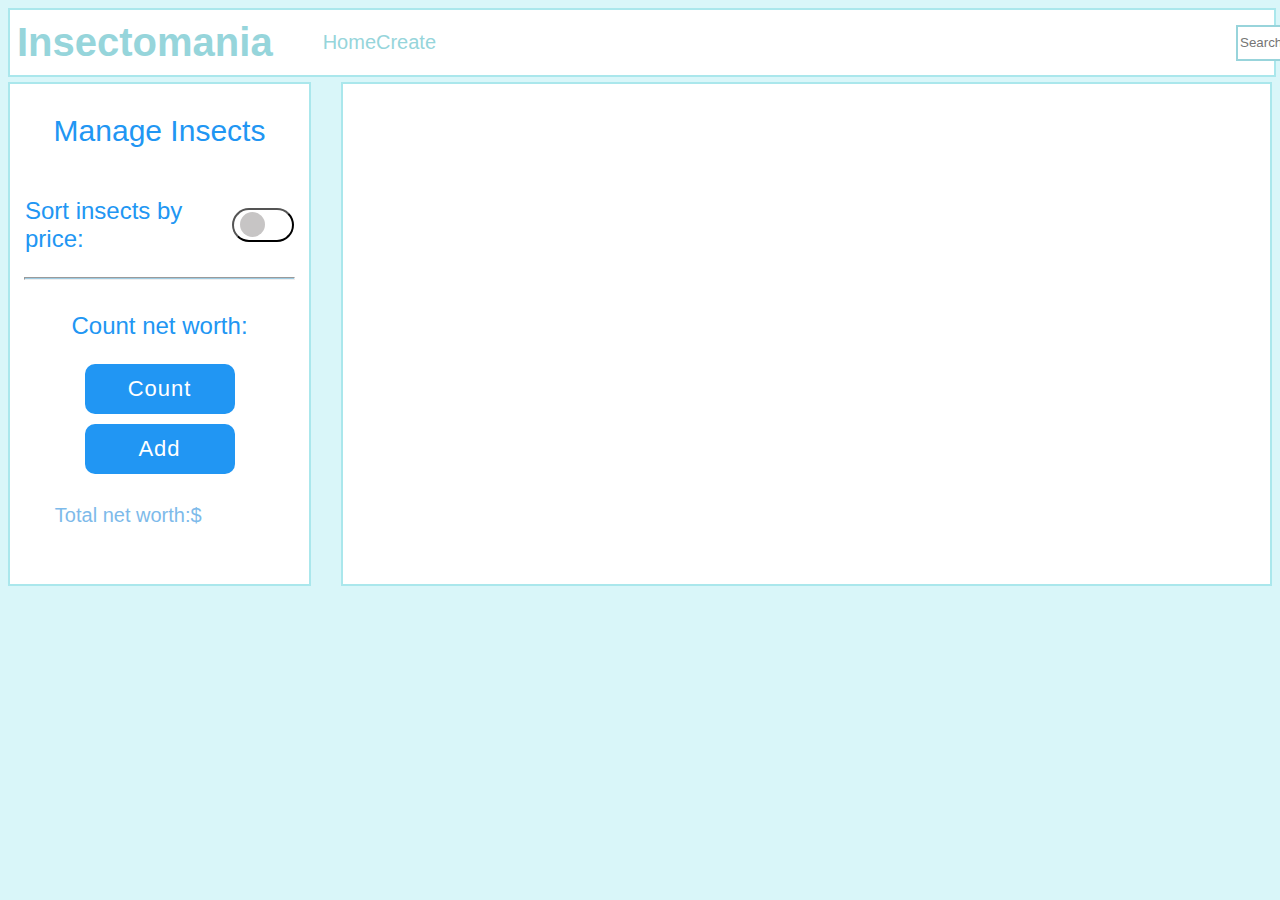
<file: index.html>
<!DOCTYPE html>
<html lang="en">

<head>
    <meta charset="UTF-8">
    <meta name="viewport" content="width=device-width, initial-scale=1.0">
    <link rel="stylesheet" href="styles/style.css">
    <title>Lab 3-5</title>
</head>

<body>
    <header>
        <h1>Insectomania</h1>
        <ul class="navigation">
            <a href="#" class="navigation__panel">Home</a>
            <a href="create.html" class="navigation__panel">Create</a>
        </ul>
        <div class="header__search-bar">
            <input id="search-bar" class="search-bar" type="text" placeholder="Search...">
            <button id="search" class ="search-button">Search</button>
            <button id="clear" class="clear-button">Clear</button> 
        </div>
    </header>
    <main>
        <aside>
            <h2>Manage Insects</h2>
            <div class="sort-section">
                <p class="sort-section-text">Sort insects by price:</p>
                <button id="sort-button" class="switch">
                    <div class="slider"></div>
                </button>
            </div>
            <hr class="aside__dividing-line">
            <p class="sort-section-text">Count net worth:</p>
            <button id="count-button" class="count-button">Count</button>
            <button id="add-button" class="count-button">Add</button>
            <div class="total-net-worth">
                <p class="total-net-worth-text">Total net worth:</p>
                <p id="net-worth-price" class="total-net-worth-price total-net-worth-text">$</p>
            </div>
        </aside>
        <div class="content__div" id="content">
        </div>
    </main>
    <script type="module" src="./scripts/main-script.js"></script>
</body>

</html>
</file>
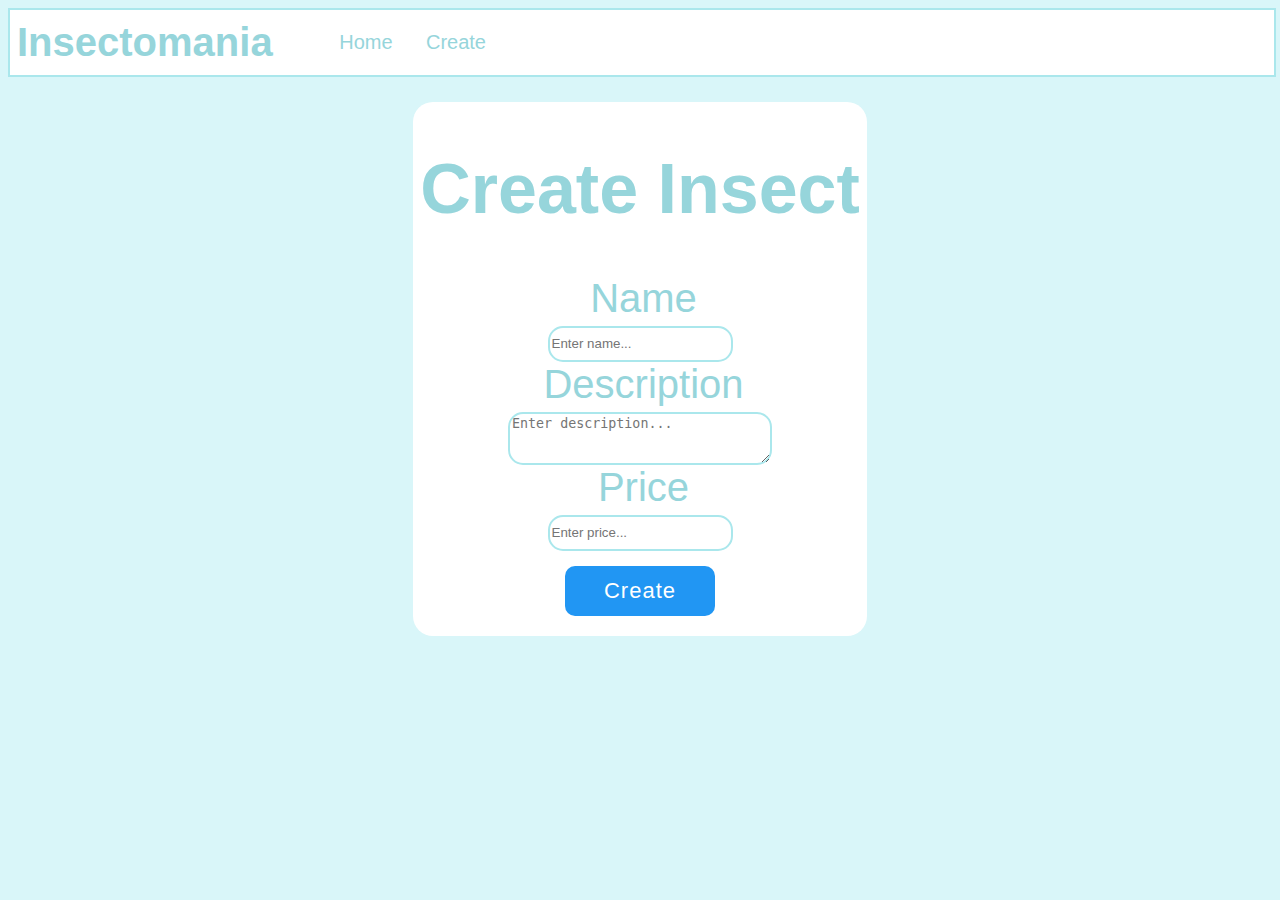
<file: create.html>
<!DOCTYPE html>
<html lang="en">

<head>
    <meta charset="UTF-8">
    <meta name="viewport" content="width=device-width, initial-scale=1.0">
    <link rel="stylesheet" href="styles/create.css">
    <title>Document</title>
</head>

<body>
    <header>
        <h1>Insectomania</h1>
        <ul class="navigation">
            <a href="index.html" class="navigation__panel">Home</a>
            <a href="#" class="navigation__panel">Create</a>
        </ul>
    </header>
    <main>
        <div class="add-element">
                <h1 class="create-title">Create Insect</h1>

                <label for="name-input">Name</label>
                <input type="text" class="any-input" name="name-input" id="name-input" placeholder="Enter name...">

                <label for="description-input">Description</label>
                <textarea class="description-input" name="description-input" id="description-input" cols="30" rows="3"
                    placeholder="Enter description..."></textarea>

                <label for="prices">Price</label>
                <input type="number" class="any-input" name="price-input" id="price-input" placeholder="Enter price...">

                <button class="create-button" id="create-button">Create</button>
        </div>
    </main>
    <script type="module" src="./scripts/create-edit.js"></script>
</body>

</html>
</file>
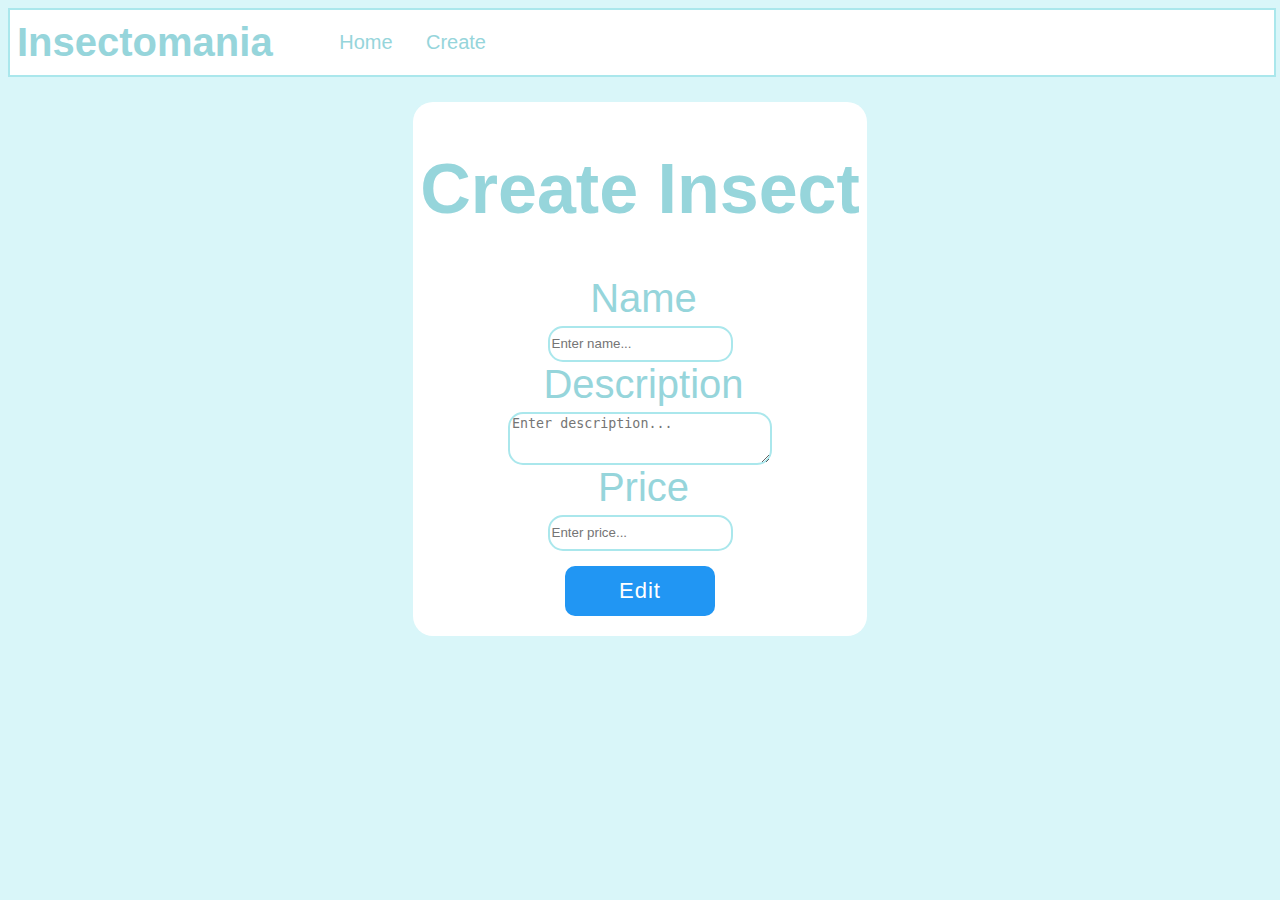
<file: edit.html>
<!DOCTYPE html>
<html lang="en">

<head>
    <meta charset="UTF-8">
    <meta name="viewport" content="width=device-width, initial-scale=1.0">
    <link rel="stylesheet" href="styles/create.css">
    <title>Document</title>
</head>

<body>
    <header>
        <h1>Insectomania</h1>
        <ul class="navigation">
            <a href="index.html" class="navigation__panel">Home</a>
            <a href="#" class="navigation__panel">Create</a>
        </ul>
    </header>
    <main>
        <div class="add-element">
                <h1 class="create-title">Create Insect</h1>

                <label for="name-input">Name</label>
                <input type="text" class="any-input" name="name-input" id="name-input" placeholder="Enter name...">

                <label for="description-input">Description</label>
                <textarea class="description-input" name="description-input" id="description-input" cols="30" rows="3"
                    placeholder="Enter description..."></textarea>

                <label for="prices">Price</label>
                <input type="number" class="any-input" name="price-input" id="price-input" placeholder="Enter price...">

                <button class="create-button" id="edit-button">Edit</button>
        </div>
    </main>
    <script type="module" src="./scripts/create-edit.js"></script>
</body>

</html>
</file>
<file: styles/style.css>
header {
    border: #aae7ec 2px solid;
    height: 65px;
    background-color: white;
    width: 100%;
    display: flex;
    flex-direction: row;
    align-items: center;
}

body {
    background-color: #d9f6f9;
}

aside {
    background-color: white;
    border: #aae7ec 2px solid;
    height: 500px;
    width: 500px;
    display: flex;
    flex-direction: column;
    align-items: center;
}

h1 {
    font-family: 'Franklin Gothic Medium', 'Arial Narrow', Arial, sans-serif;
    margin-left: 7px;
    font-size: 40px;
    color: #96d5db;
}

.navigation {
    margin-left: 10px;
    width: 180px;
    display: flex;
    flex-direction: row;
    justify-content: space-around;
}

.navigation__panel {
    font-family: 'Franklin Gothic Medium', 'Arial Narrow', Arial, sans-serif;
    text-decoration: none;
    font-size: 20px;
    color: #96d5db;
}

main {
    display: flex;
    margin-top: 5px;
}

.content__div {
    background-color: white;
    width: 1550px;
    border: #aae7ec 2px solid;
    margin-left: 30px;
    display: flex;
    justify-content: center;
    flex-wrap: wrap;
}

.header__search-bar {
    margin-left: 800px;
    width: 400px;
    display: flex;
    flex-direction: row;
    align-items: center;
    justify-content: space-around;
}

.search-bar {
    border: #98d4db 2px solid;
    height: 30px;
    font-family: 'Franklin Gothic Medium', 'Arial Narrow', Arial, sans-serif;
}

.search-button {
    background-color: #71bfc7;
    border: none;
    height: 30px;
    width: 100px;
    color: white;
    border-radius: 7%;
    font-family: 'Gill Sans', 'Gill Sans MT', Calibri, 'Trebuchet MS', sans-serif;
    letter-spacing: 1px;
    font-size: 20px;
}

.search-button:active {
    background-color: #5d989f;
    outline: none;
}

h2 {
    font-family: 'Franklin Gothic Medium', 'Arial Narrow', Arial, sans-serif;
    font-style: normal;
    font-weight: lighter;
    color: #2196F3;
    margin-top: 30px;
    font-size: 30px;
}

.sort-section {
    display: flex;
    flex-direction: row;
    justify-content: space-around;
    align-items: center;
    width: 90%;
}

.sort-section-text {
    font-family: 'Franklin Gothic Medium', 'Arial Narrow', Arial, sans-serif;
    font-size: 24px;
    color: #2196F3;
}

.aside__dividing-line {
    width: 90%;
    background-color: #9ecce3;
    height: 1px;
    margin-top: 0;
}

.count-button {
    background-color: #2196F3;
    border: none;
    height: 50px;
    width: 150px;
    color: white;
    border-radius: 10px;
    font-family: 'Gill Sans', 'Gill Sans MT', Calibri, 'Trebuchet MS', sans-serif;
    letter-spacing: 1px;
    font-size: 22px;
}

.count-button:active {
    background-color: #196bab#196bab;
    outline: none;
}

.total-net-worth-text {
    color: #7dbaea;
    font-size: 20px;
    font-family: Arial, Helvetica, sans-serif;
}

.total-net-worth {
    width: 70%;
    margin-top: 10px;
    display: flex;
    flex-direction: row;
    align-items: center;
}

.template-div {
    width: 500px;
    height: 700px;
    border: black 3px solid;
    margin-left: 20px;
    margin-top: 15px;
    border-radius: 25px;
    margin-bottom: 15px;
    display: flex;
    flex-direction: column;
    justify-content: center;
    align-items: center;
    background-color: #e5f1fb;
}

.template-image {
    width: 300px;
    height: 300px;
    border: #196bab 2px solid;
    margin: 0 auto;
    margin-top: -10px;
    background-image: url("/Assets/catepillar.jpg");
    background-size: 300px;
    border-radius: 20px;
}

.template-title {
    margin-top: 5px;
    margin-bottom: 10px;
    font-family: 'Franklin Gothic Medium', 'Arial Narrow', Arial, sans-serif;
    color: #196bab;
    font-size: 30px;
}

.template-text {
    margin-left: 10px;
    margin-top: 0px;
    color: #258cdd;
    font-family: 'Franklin Gothic Medium', 'Arial Narrow', Arial, sans-serif;
    font-size: 20px;
}

.template-price {
    display: flex;
    flex-direction: row;
    margin-left: 70%;
    color: #74acd8;
    font-size: 20px;
    font-family: Arial, Helvetica, sans-serif;
}

#add-button {
    margin-top: 10px;
}

.aside__buttons {
    margin-top: 15px;
    display: flex;
    flex-direction: row;
    justify-content: space-around;
    width: 80%;
}

.edit-button {
    background-color: #63b3f2;
    border: none;
    height: 50px;
    width: 150px;
    color: white;
    border-radius: 10px;
    font-family: 'Gill Sans', 'Gill Sans MT', Calibri, 'Trebuchet MS', sans-serif;
    letter-spacing: 1px;
    font-size: 22px;
    text-decoration: none;
    display: flex;
    flex-direction: row;
    justify-content: center;
    align-items: center;
}

.edit-button:active {
    background-color: #5093c7;
}

.remove-button {
    background-color: #e31414;
    border: none;
    height: 50px;
    width: 150px;
    color: white;
    border-radius: 10px;
    font-family: 'Gill Sans', 'Gill Sans MT', Calibri, 'Trebuchet MS', sans-serif;
    letter-spacing: 1px;
    font-size: 22px;
}

.remove-button:active {
    background-color: #bd0c0c;
}

.total-net-worth-price {}

.sort-checkbox {}


.switch {
    display: inline-block;
    width: 65px;
    height: 34px;
    background-color: white;
    border-radius: 20px;
    padding:0px,0px,1px,1px;
}
.slider{
    border-radius: 50%;
    width:25px;
    height: 25px;
    background-color: #c7c5c5;
}
.slider.active{
    float: right;
    transition: 0.45s;
    background-color: #258cdd;
}
.clear-button{
    background-color: #c50606;
    border: none;
    height: 30px;
    width: 100px;
    color: white;
    border-radius: 7%;
    font-family: 'Gill Sans', 'Gill Sans MT', Calibri, 'Trebuchet MS', sans-serif;
    letter-spacing: 1px;
    font-size: 20px;
}
.clear-button:active{
    background-color: #980a0a;
}
</file>
<file: styles/create.css>
header {
    border: #aae7ec 2px solid;
    height: 65px;
    background-color: white;
    width: 100%;
    display: flex;
    flex-direction: row;
    align-items: center;
}
body {
    background-color: #d9f6f9;
}
h1,label {
    font-family: 'Franklin Gothic Medium', 'Arial Narrow', Arial, sans-serif;
    margin-left: 7px;
    font-size: 40px;
    color: #96d5db;
}

.navigation {
    margin-left: 10px;
    width: 180px;
    display: flex;
    flex-direction: row;
    justify-content: space-around;
}

.navigation__panel {
    font-family: 'Franklin Gothic Medium', 'Arial Narrow', Arial, sans-serif;
    text-decoration: none;
    font-size: 20px;
    color: #96d5db;
}
main{
    display: flex;
    flex-direction: row;
    justify-content: center;
}
.add-element{
    margin-top:25px;
    background-color: white;
    border-radius: 20px;
    display:flex;
    flex-direction: column;
    align-items: center;
}
.create-title{
    font-size:70px;
    margin-right:7px;
}
input{
    border:2px #aae7ec solid;
    border-radius:15px;
    margin-top:5px;
}
.description-input{
    border:2px #aae7ec solid;
    border-radius:15px;
    margin-top:5px;
}
.any-input{
    height: 30px;
}
.create-button{
    margin-top:15px;
    background-color: #2196F3;
    border: none;
    height: 50px;
    width: 150px;
    color: white;
    border-radius: 10px;
    font-family: 'Gill Sans', 'Gill Sans MT', Calibri, 'Trebuchet MS', sans-serif;
    letter-spacing: 1px;
    font-size: 22px;
    margin-bottom: 20px;
}
</file>
